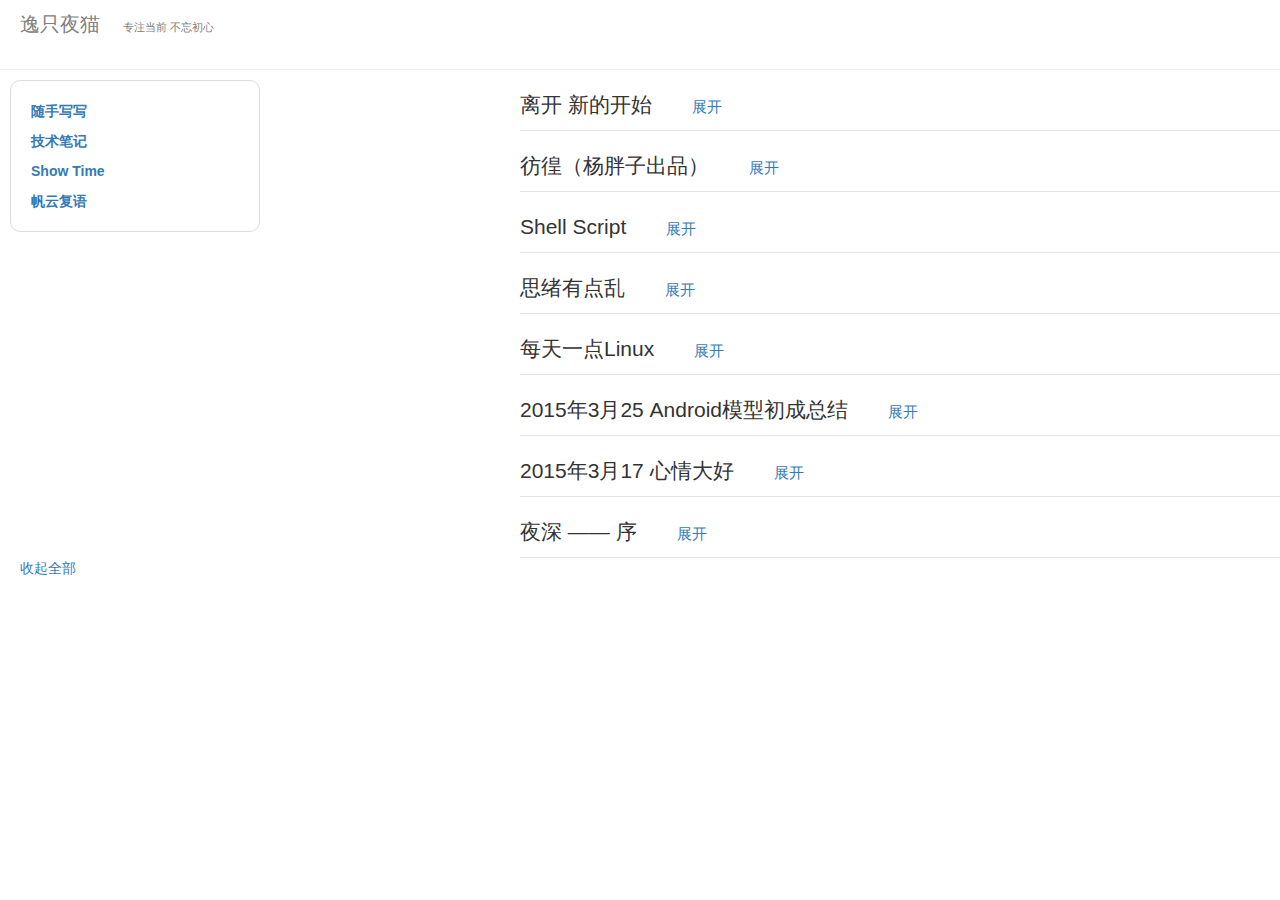
<file: index.html>
<!DOCTYPE html>
<html >

<head>
<title>逸只夜猫</title>
<meta charset="utf-8"/>
<!--import css file-->
<link href="bootstrap/css/bootstrap.css" type="text/css" rel="stylesheet"></link>
<link href="bootstrap/css/bootstrap.css.map" type="text/css" rel="stylesheet"></link>
<link href="bootstrap/css/bootstrap-theme.css" type="text/css" rel="stylesheet"></link>
<link href="bootstrap/css/bootstrap-theme.css.map" type="text/css" rel="stylesheet"></link>
<link href="css/style.css" type="text/css" rel="stylesheet"></link>
<!--import js file-->
<script type="text/javascript" src="scripts/jquery-1.9.1.js"></script>
<script type="text/javascript" src="bootstrap/js/bootstrap.min.js"></script>
<script type="text/javascript" src="scripts/common.js"></script>
<script type="text/javascript" >
</script>
</head>

<body>
<script>
	showTime()
</script>
<div class="title">
	<p>逸只夜猫<span id="status"> 专注当前 不忘初心 </span></p>	<p id="time"></p>
	<hr>
</div>
<!--========================================导航栏==========================================-->
<div class="menu">
	<dl class="menu-level-1">
		<dt ><a href="#" onclick="showChile('menu_1')">随手写写</a></dt>
			<dd class="menu-level-2" hidden="hidden" id="menu_1">
				<a href="#1">夜深 —— 序</a><br>
				<a href="#2">2015年3月17 心情大好</a><br>
				<a href="#3">2015年3月25 Android模型初成总结</a><br>
				<a href="#5">思绪有点乱</a>
				<a href="#8">离开 新的开始</a>
			</dd>

		<dt ><a href="#" onclick="showChile('menu_2')">技术笔记</a></dt>
			<dd class="menu-level-2" hidden="hidden" id="menu_2">
				<a href="#4">每天一点Linux</a><br>
				<a href="#6">Shell Script</a>
			</dd>
		
		<dt ><a href="#" onclick="showChile('menu_3')">Show Time</a></dt>
			<dd class="menu-level-2" hidden="hidden" id="menu_3">
				<a href="mywork/stupidball.html">仿Flappy Bird</a>
			</dd>

		<dt ><a href="#" onclick="showChile('menu_4')">帆云复语</a></dt>
			<dd class="menu-level-2" hidden="hidden" id="menu_4">
				<a href="#7">1. 彷徨</a>
			</dd>
	</dl>
</div>

<!--========================================内容栏==========================================-->
<div class="content" id="content">
	<fieldset id="8">
		<legend>
			<p>离开 新的开始<a class="title_open" href="#8" onclick="openDetail(this, 'document/7.txt')">展开</a></p>
		</legend>
		<div hidden="hidden"></div>
	</fieldset>
	<fieldset id="7">
		<legend>
			<p>彷徨（杨胖子出品）<a class="title_open" href="#7" onclick="openDetail(this, 'document/yang1.txt', 'music/YoungForYou.mp3')">展开</a></p>
		</legend>
		<div hidden="hidden"></div>
	</fieldset>
	<fieldset id="6">
		<legend>
			<p>Shell Script<a class="title_open" href="#6" onclick="openDetail(this, 'document/6.txt', 'music/YoungForYou.mp3')">展开</a></p>
		</legend>
		<div hidden="hidden"></div>
	</fieldset>
	<fieldset id="5">
		<legend>
			<p>思绪有点乱<a class="title_open" href="#5" onclick="openDetail(this, 'document/5.txt', 'music/YoungForYou.mp3')">展开</a></p>
		</legend>
		<div hidden="hidden"></div>
	</fieldset>
	<fieldset id="4">
		<legend>
			<p>每天一点Linux<a class="title_open" href="#4" onclick="openDetail(this, 'document/4.txt', 'music/YoungForYou.mp3')">展开</a></p>
		</legend>
		<div hidden="hidden"></div>
	</fieldset>

	<fieldset id="3">
		<legend>
			<p>2015年3月25 Android模型初成总结<a class="title_open" href="#3" onclick="openDetail(this, 'document/3.txt', 'music/warriorsong.mp3')">展开</a></p>
		</legend>
		<div hidden="hidden"></div>
	</fieldset>

	<fieldset id="2">
		<legend>
			<p>2015年3月17 心情大好<a class="title_open" href="#2" onclick="openDetail(this, 'document/2.txt', 'music/warriorsong.mp3')">展开</a></p>
		</legend>
		<div hidden="hidden"></div>
	</fieldset>

	<fieldset id="1">
		<legend>
			<p>夜深 —— 序<a class="title_open" href="#1" onclick="openDetail(this, 'document/1.txt', 'music/1.mp3')">展开</a></p>
		</legend>
		<div hidden="hidden"></div>
	</fieldset>
</div>
<div class="fooder">
	<a href="#" onclick="closeAll()"> 收起全部</a>
</div>
<!--======================================Example=============
			<div class="note-place">
				<h3>Example</h3>
				<pre>
				
				</pre>	
			</div>
			<div class="note-place" id="android_1">
				<h3>打飞机游戏</h3>
				<pre>
				
				</pre>	
			</div>
==================================-->
<div id="music">
	<EMBED src="music/YoungForYou.mp3" width=0 height=0 volume=70 autostart=true loop=5 style="background:white"></EMBED>
</div>
<script>
var _hmt = _hmt || [];
(function() {
  var hm = document.createElement("script");
  hm.src = "//hm.baidu.com/hm.js?e4a5415b1c13dc395a1785541dd8dc28";
  var s = document.getElementsByTagName("script")[0]; 
  s.parentNode.insertBefore(hm, s);
})();
</script>
</body>
</html>
</file>
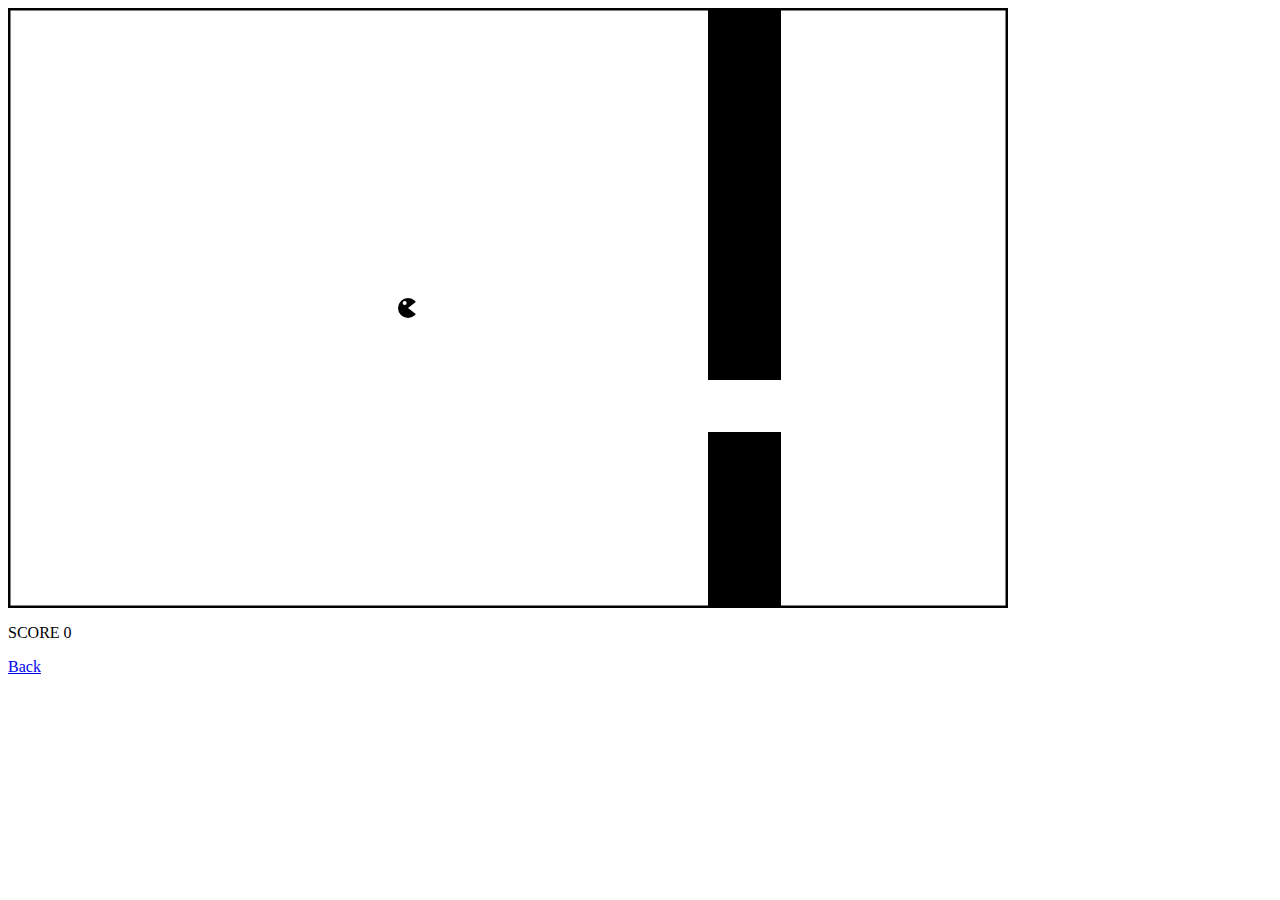
<file: mywork/stupidball.html>
<html>
<head>
<meta charset="utf-8"/>
<script type="text/javascript" src="stupidball.js"></script>
<script type="text/javascript">
</script>
</head>
<body onload="init()">
<canvas id="canvas" width="1000" height="600">
�����������֧��HTML5Ŷ

</canvas>	
<br/>
<p id="msg"> </p>
<a href="#" onclick="javaScript:window.history.back()">Back</a>
<div id="music">
	<EMBED src="../music/2.mp3" width=0 height=0 volume=70 autostart=true loop=5 style="background:white"></EMBED>
</div>
</body>
</html>
</file>
<file: css/style.css>
body{
	font-family:STFangSong, Helvetica, Arial, Vernada, Tahoma, STXihei, "Microsoft YaHei", "Songti SC", SimSun, Heiti, sans-serif;
}
.title{
	color: gray;
}
.title p{
	padding: 10px 0 0 20px;
	font-size:20px;
}
.title p #status{
	padding-left: 20px;
	font-size: 11px;
}
.title #time{
	font-size:15px;	
}
.title hr{
	margin: 0;
	padding: 0;
}
.menu{
	width: 250px;
	padding: 10px;
	border: 1px solid rgb(221,221,221);
	border-radius:10px;
	margin: 10px 0 0 10px;
	float:left;
}

.menu-level-1{
	margin:10px;
}
.menu-level-2{
	margin-left:20px;
}

.menu dt{
	margin-top: 10px;
}
.content{
	width:1000px;
	margin:20px 0 0 500px;
	padding-left: 20px;
}

.content pre{
	clear:both;
	margin-top: 0;
}

.title_name{
	font-size: 28px;
}

.title_open{
	font-size: 15px;
	margin-left: 40px;
}
.note-place{
	padding:10px;
}
.fooder{
	position: relative;
	left: 20px;
	bottom: 20px;	
}
</file>
